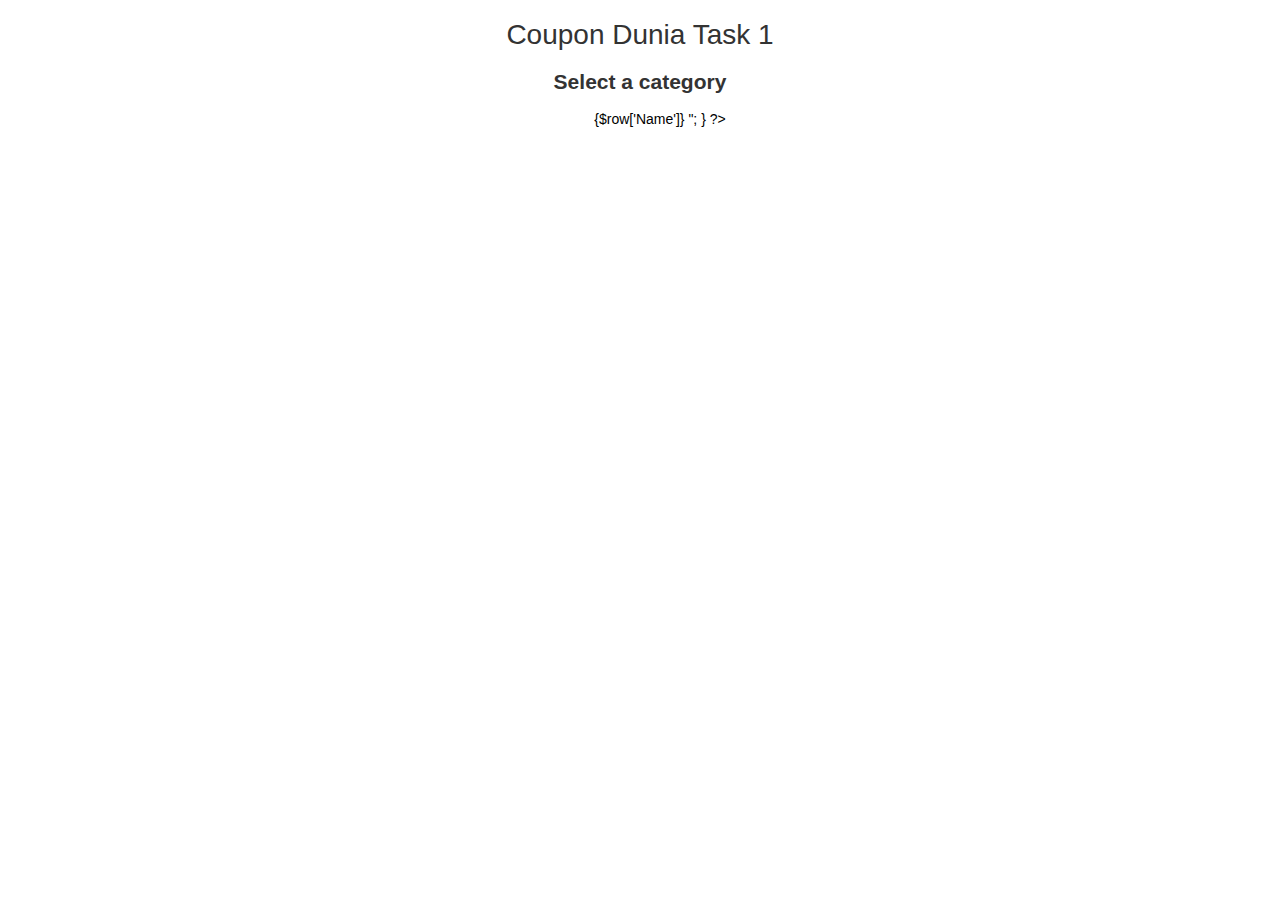
<file: Task1_MVC/index.html>
<!doctype html>
<html>
<head>
    <!-- Include css stylesheet -->
    <link rel="stylesheet" href="css/style.css" />
</head>
<body>
	<!-- List of categories -->
    <div>
    	<h1>Coupon Dunia Task 1 </h1>
  	</div>
  	<div>
  		<h2> <b> Select a category </b> </h2>  	
    <div id="categories">
      <ul id="category">

    <?php while($row = mysqli_fetch_array($categories, MYSQL_ASSOC)){
      echo "<li class='hover-grey'>{$row['Name']}
        <span style='display:none;'>{$row['URLKeyword']}</span>
      </li>"; 
    }
    ?>
  	
     </ul>
    </div>

</body>

<script src="//ajax.googleapis.com/ajax/libs/jquery/2.0.0/jquery.min.js"></script>
<script src="js/app.js"></script>

</html>
</file>
<file: Task1_MVC/css/style.css>
h1 {
  font-family: Helvetica;
  font-weight: 100;
}

body {
  color:#333;
  text-align:center;
  font-family: helvetica;
  margin-left: auto;
  margin-right: auto;
  width: 60%;
  font-size: 14px;
  list-style: none;
}

/* Home page */
#category {
	list-style: none;
	color: #000;
}

#category li {
	padding: 10px 8px;
	border-style: solid;
	border-width: 1px; 
	float: left;
	width: 160px;
	height: 30px;
	vertical-align: middle;
}

/* Category page navigation  */
#nav {
	list-style: none;
	color: #000;
	font-weight: bold;
}

.label{	
	padding: 8px;
	float: left;
	width: 160px;
}

.filterby{
	padding: 7px 8px;
	border-style: solid;
	border-width: 1px; 
	float: left;
	width: 160px;
}

.hover-grey:hover {
	background-color: rgb(211,211,211);
	cursor: pointer;
}

.selected {
	background-color: #3498db;
}

/* ---- sub-menu navigation divison ---- */
#sub-nav {
	padding: 1px;
	clear: both;
	display: block;
	width:100%;
	overflow: scroll;
}

.sub-menu li{
	list-style: none;
	padding: 15px 10px;
	float: left;
	width: 160px;s
}

.sub-menu li:hover {
	color: #3498db;
	cursor: pointer;
}

.subSelected {
	color: #3498db;
}

.offerType {
	display: none;
}

.subCategory {
	display: none;
}

.store {
	display: none;
}

#coupons ul {
	float : left;
	list-style-type: none;
	width: 100%;
}

#page ul li{
	list-style-type: none;
	display: inline;
	border-style: solid;
	border-width: 1px;
	padding-left: 8px;
}

.pageSelected {
	color: #3489db;
}

.pageNumbers li:hover {
	color: #3498db;
	cursor: pointer;
}
</file>
